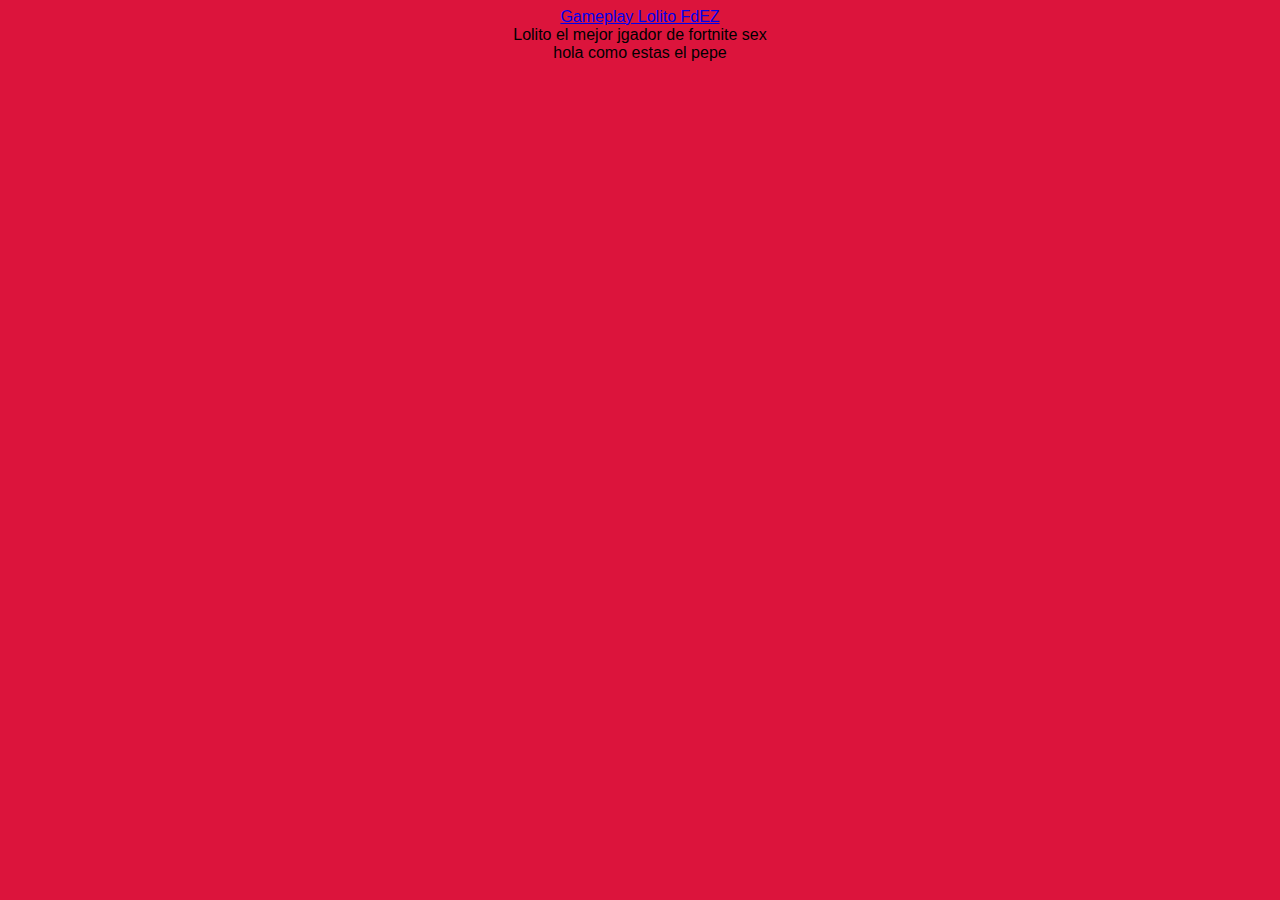
<file: joa/index.html>
<!DOCTYPE html>
<html lang="en">
<head>
    <meta charset="UTF-8">
    <meta name="viewport" content="width=device-width, initial-scale=1.0">
    <title>fornifte</title>
    <link rel="stylesheet" href="style.css">
</head>
<body>
    <div class="hola">
        <a href="https://youtu.be/syYSfqnkc-w">Gameplay Lolito FdEZ</a>
    </div>
    <div class="lolito">
        Lolito el mejor jgador de fortnite sex
    </div>
	<div class="pepe">
		hola como estas el pepe
	</div>
</body>
</html>
</file>
<file: joa/style.css>
body {
    color: black;
    background-color: crimson;
}

.hola {
    text-align: center;
    font-family: sans-serif;
}

.lolito {
	text-align: center;
	font-family: sans-serif;
}

.pepe {
    text-align: center;
    font-family: sans-serif;
}
</file>
